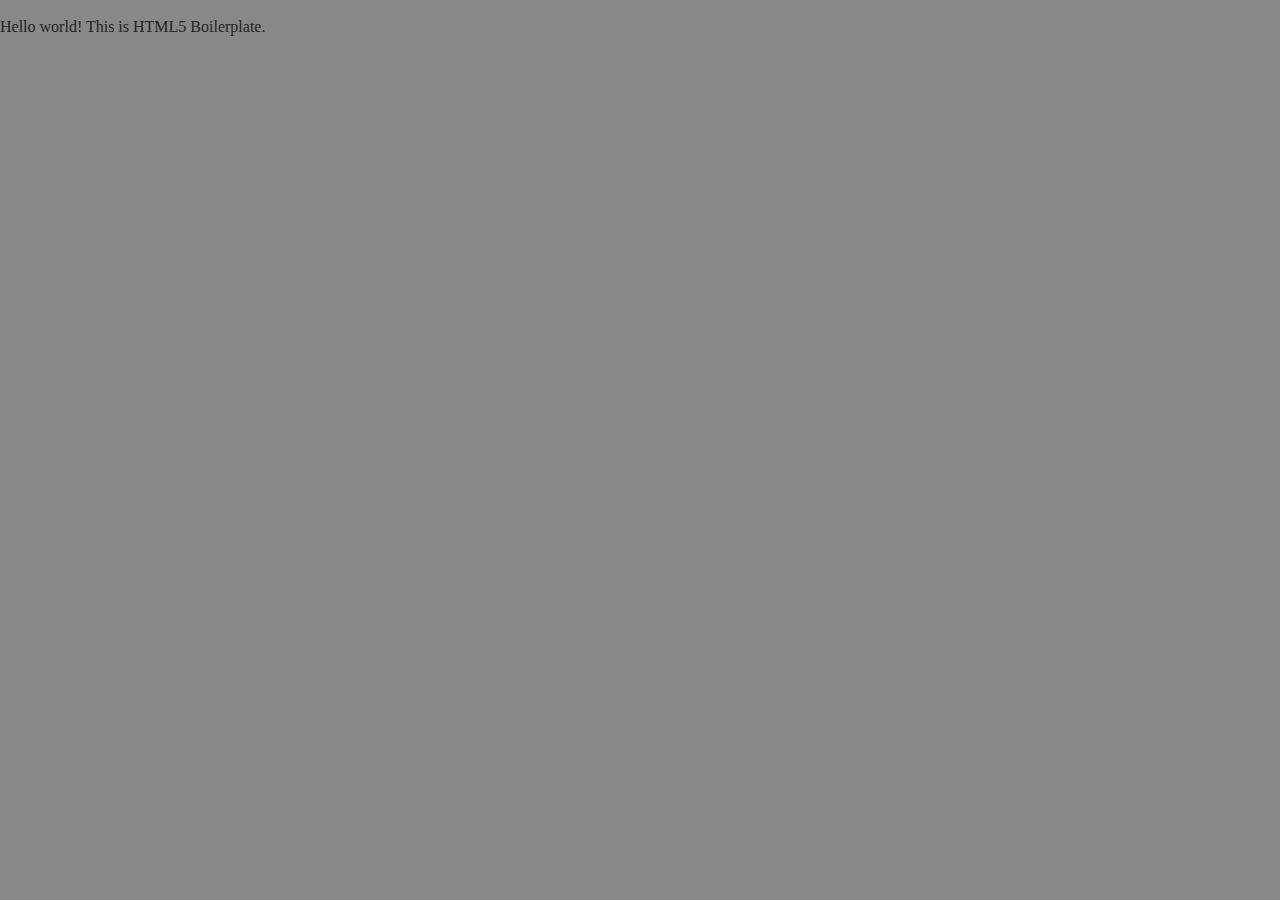
<file: index.html>
<!doctype html>
<html class="no-js" lang="">

<head>
  <meta charset="utf-8">
  <title></title>
  <meta name="description" content="">
  <meta name="viewport" content="width=device-width, initial-scale=1">

  <link rel="manifest" href="site.webmanifest">
  <link rel="apple-touch-icon" href="icon.png">
  <!-- Place favicon.ico in the root directory -->

  <link rel="stylesheet" href="css/normalize.css">
  <link rel="stylesheet" href="css/main.css">

  <meta name="theme-color" content="#fafafa">

  <script src="js/main.js"></script>
</head>

<body>
  <!--[if IE]>
    <p class="browserupgrade">You are using an <strong>outdated</strong> browser. Please <a href="https://browsehappy.com/">upgrade your browser</a> to improve your experience and security.</p>
  <![endif]-->

  <!-- Add your site or application content here -->
  <p>Hello world! This is HTML5 Boilerplate.</p>

</body>

</html>
</file>
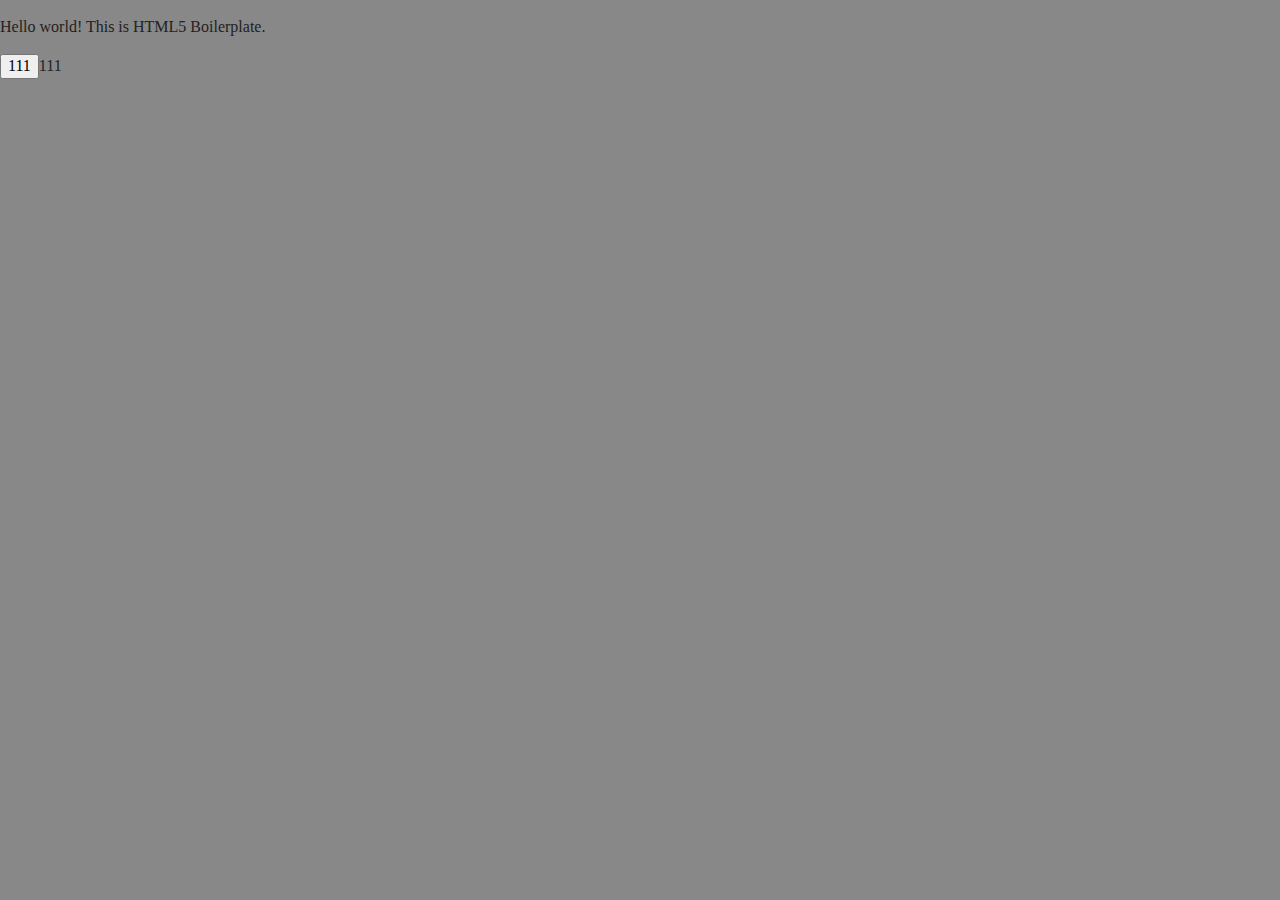
<file: main.html>
<!doctype html>
<html class="no-js" lang="" xmlns="http://www.w3.org/1999/html">

<head>
  <meta charset="utf-8">
  <title></title>
  <meta name="description" content="">
  <meta name="viewport" content="width=device-width, initial-scale=1">

  <link rel="manifest" href="site.webmanifest">
  <link rel="apple-touch-icon" href="icon.png">
  <!-- Place favicon.ico in the root directory -->

  <link rel="stylesheet" href="css/normalize.css">

  <meta name="theme-color" content="#fafafa">

  <script src="js/require.js" data-main="js/main"></script>
</head>

<body>
  <!--[if IE]>
    <p class="browserupgrade">You are using an <strong>outdated</strong> browser. Please <a href="https://browsehappy.com/">upgrade your browser</a> to improve your experience and security.</p>
  <![endif]-->

  <!-- Add your site or application content here -->
  <p>Hello world! This is HTML5 Boilerplate.</p>
  <input id="btnSHow" type="button" value="111">111</input>

</body>

</html>
</file>
<file: css/main.css>
/*! HTML5 Boilerplate v7.3.0 | MIT License | https://html5boilerplate.com/ */

/* main.css 2.0.0 | MIT License | https://github.com/h5bp/main.css#readme */
/*
 * What follows is the result of much research on cross-browser styling.
 * Credit left inline and big thanks to Nicolas Gallagher, Jonathan Neal,
 * Kroc Camen, and the H5BP dev community and team.
 */

/* ==========================================================================
   Base styles: opinionated defaults
   ========================================================================== */

html {
  color: #222;
  font-size: 1em;
  line-height: 1.4;
}

body{
  background: #888888;
}

/*
 * Remove text-shadow in selection highlight:
 * https://twitter.com/miketaylr/status/12228805301
 *
 * Vendor-prefixed and regular ::selection selectors cannot be combined:
 * https://stackoverflow.com/a/16982510/7133471
 *
 * Customize the background color to match your design.
 */

::-moz-selection {
  background: #b3d4fc;
  text-shadow: none;
}

::selection {
  background: #b3d4fc;
  text-shadow: none;
}

/*
 * A better looking default horizontal rule
 */

hr {
  display: block;
  height: 1px;
  border: 0;
  border-top: 1px solid #ccc;
  margin: 1em 0;
  padding: 0;
}

/*
 * Remove the gap between audio, canvas, iframes,
 * images, videos and the bottom of their containers:
 * https://github.com/h5bp/html5-boilerplate/issues/440
 */

audio,
canvas,
iframe,
img,
svg,
video {
  vertical-align: middle;
}

/*
 * Remove default fieldset styles.
 */

fieldset {
  border: 0;
  margin: 0;
  padding: 0;
}

/*
 * Allow only vertical resizing of textareas.
 */

textarea {
  resize: vertical;
}

/* ==========================================================================
   Browser Upgrade Prompt
   ========================================================================== */

.browserupgrade {
  margin: 0.2em 0;
  background: #ccc;
  color: #000;
  padding: 0.2em 0;
}

/* ==========================================================================
   Author's custom styles
   ========================================================================== */

/* ==========================================================================
   Helper classes
   ========================================================================== */

/*
 * Hide visually and from screen readers
 */

.hidden {
  display: none !important;
}

/*
* Hide only visually, but have it available for screen readers:
* https://snook.ca/archives/html_and_css/hiding-content-for-accessibility
*
* 1. For long content, line feeds are not interpreted as spaces and small width
*    causes content to wrap 1 word per line:
*    https://medium.com/@jessebeach/beware-smushed-off-screen-accessible-text-5952a4c2cbfe
*/

.sr-only {
  border: 0;
  clip: rect(0, 0, 0, 0);
  height: 1px;
  margin: -1px;
  overflow: hidden;
  padding: 0;
  position: absolute;
  white-space: nowrap;
  width: 1px;
  /* 1 */
}

/*
* Extends the .sr-only class to allow the element
* to be focusable when navigated to via the keyboard:
* https://www.drupal.org/node/897638
*/

.sr-only.focusable:active,
.sr-only.focusable:focus {
  clip: auto;
  height: auto;
  margin: 0;
  overflow: visible;
  position: static;
  white-space: inherit;
  width: auto;
}

/*
* Hide visually and from screen readers, but maintain layout
*/

.invisible {
  visibility: hidden;
}

/*
* Clearfix: contain floats
*
* For modern browsers
* 1. The space content is one way to avoid an Opera bug when the
*    `contenteditable` attribute is included anywhere else in the document.
*    Otherwise it causes space to appear at the top and bottom of elements
*    that receive the `clearfix` class.
* 2. The use of `table` rather than `block` is only necessary if using
*    `:before` to contain the top-margins of child elements.
*/

.clearfix:before,
.clearfix:after {
  content: " ";
  /* 1 */
  display: table;
  /* 2 */
}

.clearfix:after {
  clear: both;
}

/* ==========================================================================
   EXAMPLE Media Queries for Responsive Design.
   These examples override the primary ('mobile first') styles.
   Modify as content requires.
   ========================================================================== */

@media only screen and (min-width: 35em) {
  /* Style adjustments for viewports that meet the condition */
}

@media print,
  (-webkit-min-device-pixel-ratio: 1.25),
  (min-resolution: 1.25dppx),
  (min-resolution: 120dpi) {
  /* Style adjustments for high resolution devices */
}

/* ==========================================================================
   Print styles.
   Inlined to avoid the additional HTTP request:
   https://www.phpied.com/delay-loading-your-print-css/
   ========================================================================== */

@media print {
  *,
  *:before,
  *:after {
    background: transparent !important;
    color: #000 !important;
    /* Black prints faster */
    box-shadow: none !important;
    text-shadow: none !important;
  }
  a,
  a:visited {
    text-decoration: underline;
  }
  a[href]:after {
    content: " (" attr(href) ")";
  }
  abbr[title]:after {
    content: " (" attr(title) ")";
  }
  /*
     * Don't show links that are fragment identifiers,
     * or use the `javascript:` pseudo protocol
     */
  a[href^="#"]:after,
  a[href^="javascript:"]:after {
    content: "";
  }
  pre {
    white-space: pre-wrap !important;
  }
  pre,
  blockquote {
    border: 1px solid #999;
    page-break-inside: avoid;
  }
  /*
     * Printing Tables:
     * https://web.archive.org/web/20180815150934/http://css-discuss.incutio.com/wiki/Printing_Tables
     */
  thead {
    display: table-header-group;
  }
  tr,
  img {
    page-break-inside: avoid;
  }
  p,
  h2,
  h3 {
    orphans: 3;
    widows: 3;
  }
  h2,
  h3 {
    page-break-after: avoid;
  }
}
</file>
